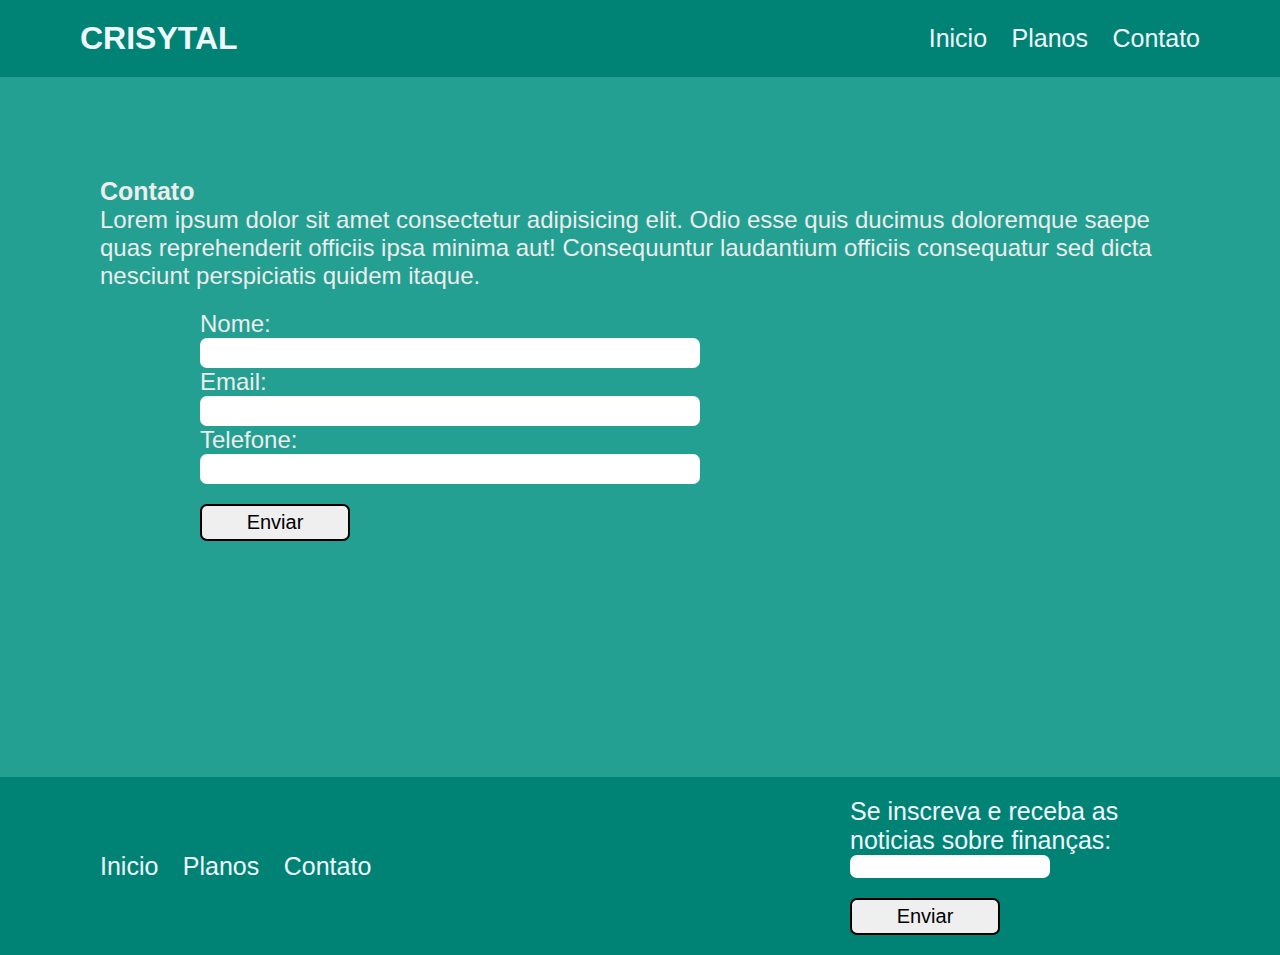
<file: contato.html>
<!DOCTYPE html>
<html lang="pt-br">
<head>
    <meta charset="UTF-8">
    <meta name="viewport" content="width=device-width, initial-scale=1.0">
    <title>CRYSTAL</title>
    <link rel="stylesheet" href="style.css">
</head>
<body>
    <header class="container">
        <h1 class="logo">
            CRISYTAL
        </h1>
        <nav class="menu">
            <a href="index.html">Inicio</a>
            <a href="#planos">Planos</a>
            <a href="contato.html">Contato</a>
        </nav>
    </header>
    <main class="contato">
        <h3 class="cTitulo">Contato</h3>
        <p class="cTexto">Lorem ipsum dolor sit amet consectetur adipisicing elit. Odio esse quis ducimus doloremque saepe quas reprehenderit officiis ipsa minima aut! Consequuntur laudantium officiis consequatur sed dicta nesciunt perspiciatis quidem itaque.</p>
        <form>
            <label>Nome:</label>
            <input type="text">
            <label>Email:</label>
            <input type="email">
            <label>Telefone:</label>
            <input type="tel">
            <button>Enviar</button>
        </form>
    </main>
    <footer class="container">
        <nav class="menu">
            <a href="index.html">Inicio</a>
            <a href="#planos">Planos</a>
            <a href="contato.html">Contato</a>
        </nav>
        <div class="noticias">
            <h3 class="inscricao">Se inscreva e receba as noticias sobre finanças:</h3>
            <div class="mensagem">
                <input type="email">
                <button>Enviar</button>
            </div>
        </div>
    </footer>
</body>
</html>
</file>
<file: style.css>
*{
    margin: 0;
    padding: 0;
    border: 0;
    font-family: 'Lucida Sans', 'Lucida Sans Regular', 'Lucida Grande', 'Lucida Sans Unicode', Geneva, Verdana, sans-serif;
}

.container{
    display: flex;
    align-items: center;
    justify-content: space-between;
}
header, footer{
    background-color: #008374;
    color: aliceblue;
    padding: 20px 80px;
}
a{
    text-decoration: none;
    color: aliceblue;
    font-size: 25px;
    margin-left: 20px;
}
.inicio{
    background-color: #23a092;
    height: 430px;
    padding-top: 80px;
}
.conteudo{
    color: aliceblue;
    padding-left: 80px;
    width: 600px;
}
.tInicio{
    font-size: 50px;
}
.pInicio{
    font-size: 40px;
}
.caixa{
    width: 200px;
    border: 1px solid black;
    padding: 10px 15px;
    text-align: center;
}
.diferente{
    margin: 100px 120px;
}
h4{
    font-weight: 100;
    margin-top: 10px;
}
.planos {
    margin: 50px 80px;
}
.card{
    background-color: #edecec;
    width: 350px;
    text-align: center;
    padding: 30px 0;
    
}
.linha{
    height: 30px;
}
.clara{
    background-color: #f6a256;
}
.escura{
    background-color: #ff912d;
}
h3{
    font-size: 25px;
}
h5{
    font-size: 20px;
    margin: 8px 0;
    font-weight: 200;
}
.cinza{
    color: gray;
}
footer.menu{
    display: flex;
    flex-direction: column;
}
input{
    width: 200px;
    font-size: 20px;
    border-radius: 7px;
}
button{
    font-size: 20px;
    border-radius: 7px;
    border: 2px solid black;
    padding: 5px 7px;
}
.noticias{
    width: 350px;
}
.noticias h3{
    font-weight: 200;
}
.contato{
    background-color: #23a092;
    height: 500px;
    color: #edecec;
    padding: 100px;
}
form{
    display: flex;
    flex-direction: column;
    padding: 20px 100px;
}
label{
    color: #edecec;
    font-size: 24px;
}
.Ctitulo{
    font-size: 30px;
}
.cTexto{
    font-size: 24px;
}
button{
    width: 150px;
    margin-top: 20px;
}
form input{
    width: 500px;
    height: 30px;
}
a:hover{
    color: rgb(164, 164, 164);
}
a{
    transition: 1s ease-in-out;
}
</file>
